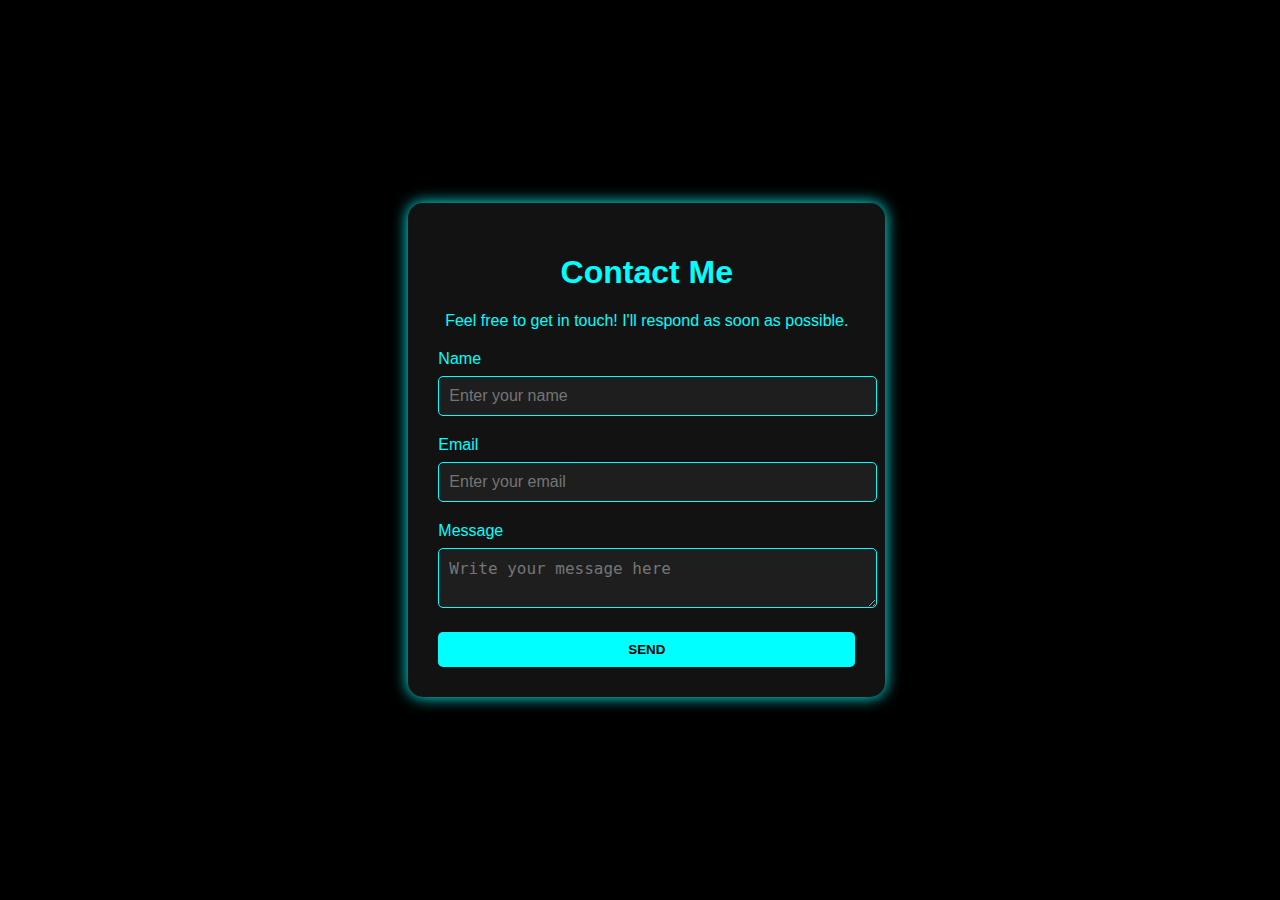
<file: contact.html>
<!DOCTYPE html>
<html lang="en">
<head>
  <meta charset="UTF-8">
  <meta name="viewport" content="width=device-width, initial-scale=1.0">
  <title>Contact Me</title>
  <link rel="stylesheet" href="contact.css">
</head>
<body>
  <section id="contact">
    <div class="container">
      <h1>Contact Me</h1>
      <p class="description">Feel free to get in touch! I'll respond as soon as possible.</p>
      
      <form id="contact-form">
        <label for="name">Name</label>
        <input type="text" id="name" name="name" placeholder="Enter your name" required>

        <label for="email">Email</label>
        <input type="email" id="email" name="email" placeholder="Enter your email" required>

        <label for="message">Message</label>
        <textarea id="message" name="message" placeholder="Write your message here" required></textarea>

        <button type="submit" class="btn">Send</button>
      </form>

      <!-- Section to Display Response from Client -->
      <div id="response-container" class="response-hidden">
        <h2>Thank You!</h2>
        <p id="response-message"></p>
      </div>
    </div>

    <script src="script.js"></script>
  </section>
</body>
</html>
</file>
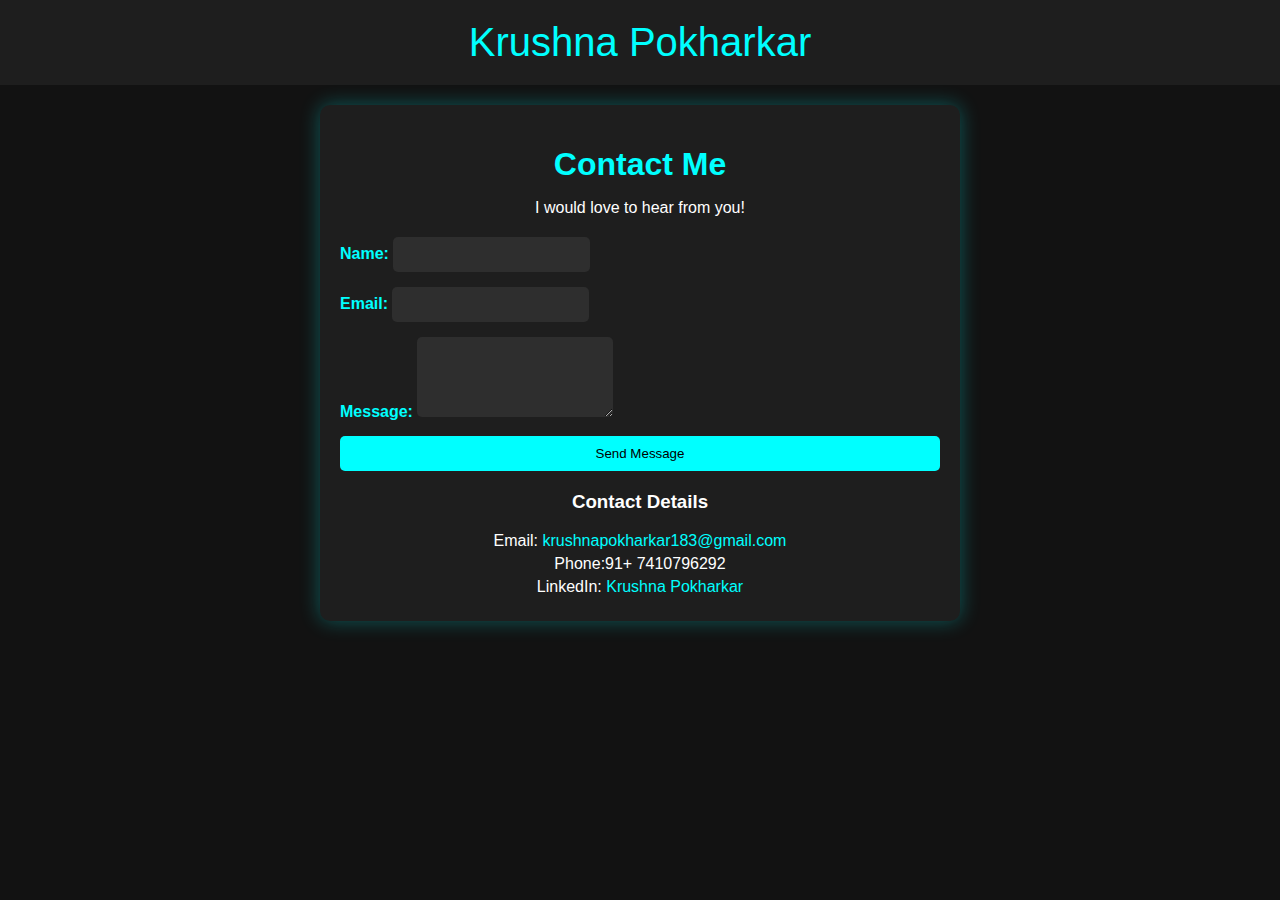
<file: contact1.html>
<!DOCTYPE html>
<html lang="en">
<head>
    <meta charset="UTF-8">
    <meta name="viewport" content="width=device-width, initial-scale=1.0">
    <title>Contact Info</title>
    <link rel="stylesheet" href="contact1.css">
</head>
<body>
    <header>
        <div class="logo">Krushna Pokharkar</div>
    </header>
    <main>
        <section id="contact">
            <h1 class="title">Contact Me</h1>
            <p class="section__text">I would love to hear from you!</p>
            <form class="contact-form">
                <div class="form-group">
                    <label for="name">Name:</label>
                    <input type="text" id="name" required>
                </div>
                <div class="form-group">
                    <label for="email">Email:</label>
                    <input type="email" id="email" required>
                </div>
                <div class="form-group">
                    <label for="message">Message:</label>
                    <textarea id="message" rows="4" required></textarea>
                </div>
                <button type="submit" class="btn" onclick="location.href='krushnapokharkar183@gmail.com'">Send Message</button>

            </form>
            <div class="contact-info">
                <h3>Contact Details</h3>
                <p>Email: <a href="mailto:krushnapokharkar183@gmail.com">krushnapokharkar183@gmail.com</a></p>
                <p>Phone:91+ 7410796292</p>
                <p>LinkedIn: <a href="https://www.linkedin.com/in/krushna-pokharkar-2335352a3?utm_source=share&utm_campaign=share_via&utm_content=profile&utm_medium=android_app" target="_blank">Krushna Pokharkar</a></p>
            </div>
        </section>
    </main>
</body>
</html>
</file>
<file: contact.css>
/* Global Styling */
body {
    background-color: black; /* Dark background */
    color: #00ffff; /* Neon Blue Text */
    font-family: Arial, sans-serif;
    margin: 0;
    padding: 0;
    display: flex;
    justify-content: center;
    align-items: center;
    height: 100vh; /* Center the section vertically */
  }
  
  /* Contact Section Container */
  .container {
    width: 90%;
    max-width: 600px;
    text-align: center;
    background: #121212; /* Slightly lighter black for the form container */
    padding: 30px;
    border-radius: 15px;
    box-shadow: 0 0 15px #00ffff; /* Glow effect */
  }
  
  /* Form Styles */
  form {
    margin-top: 20px;
  }
  
  form label {
    display: block;
    text-align: left;
    margin-bottom: 8px;
    font-size: 1rem;
    color: #00ffff; /* Neon Blue */
  }
  
  form input,
  form textarea {
    width: 100%;
    padding: 10px;
    margin-bottom: 20px;
    background: #1e1e1e; /* Dark gray for the input */
    border: 1px solid #00ffff; /* Neon border */
    border-radius: 5px;
    color: #00ffff; /* Neon blue text */
    font-size: 1rem;
    outline: none; /* Remove focus outline */
    transition: box-shadow 0.3s ease, border-color 0.3s ease;
  }
  
  form input:focus,
  form textarea:focus {
    border: 1px solid #00ffff;
    box-shadow: 0 0 10px #00ffff;
  }
  
  /* Button Styling */
  .btn {
    display: inline-block;
    width: 100%;
    padding: 10px 20px;
    background: #00ffff; /* Neon Blue */
    color: black; /* Dark text */
    font-weight: bold;
    text-transform: uppercase;
    border: none;
    border-radius: 5px;
    cursor: pointer;
    transition: background-color 0.3s ease, box-shadow 0.3s ease;
  }
  
  .btn:hover {
    background: black;
    color: #00ffff;
    box-shadow: 0 0 10px #00ffff, 0 0 20px #00ffff; /* Glow hover effect */
  }
  
  /* Response Container Styles */
  #response-container {
    margin-top: 20px;
    padding: 20px;
    border: 1px solid #00ffff;
    border-radius: 10px;
    display: none; /* Hidden by default */
  }
  
  .response-hidden {
    display: none; /* Dynamically added class to hide response */
  }
  
  .response-visible {
    display: block;
    color: #00ffff; /* Neon Blue Text */
  }
</file>
<file: contact1.css>
body {
    font-family: Arial, sans-serif;
    background-color: #121212; /* Dark background */
    color: white; /* Default text color */
    margin: 0;
    padding: 0;
}

header {
    text-align: center;
    padding: 20px;
    background-color: #1e1e1e; /* Slightly lighter for header */
}

.logo {
    font-size: 2.5rem;
    color: #00ffff; /* Neon blue logo color */
}

main {
    padding: 20px;
    display: flex;
    justify-content: center;
    align-items: center;
}

#contact {
    max-width: 600px;
    width: 100%;
    background-color: #1e1e1e; /* Card color */
    padding: 20px;
    border-radius: 10px; /* Rounded corners */
    box-shadow: 0 0 20px rgba(0, 255, 255, 0.3); /* Glow effect */
}

.title {
    font-size: 2rem;
    color: #00ffff; /* Neon blue for titles */
    text-align: center;
    margin-bottom: 10px;
}

.section__text {
    text-align: center;
    margin-bottom: 20px;
}

.contact-form {
    display: flex;
    flex-direction: column;
}

.form-group {
    margin-bottom: 15px;
}

label {
    font-weight: bold;
    color: #00ffff; /* Neon blue for labels */
}

input[type="text"],
input[type="email"],
textarea {
    border: none;
    border-radius: 5px;
    padding: 10px;
    background-color: #2e2e2e; /* Dark input fields */
    color: white;
    transition: border-color 0.3s ease;
}

input[type="text"]:focus,
input[type="email"]:focus,
textarea:focus {
    outline: none;
    border: 2px solid #00ffff; /* Neon blue focus effect */
}

.btn {
    background-color: #00ffff; /* Neon blue button background */
    color: black; /* Text color */
    padding: 10px;
    border: none;
    border-radius: 5px;
    cursor: pointer;
    transition: background-color 0.3s ease, box-shadow 0.3s ease; /* Transition effects */
}

.btn:hover {
    background-color: #00ced1; /* Lighter blue on hover */
    box-shadow: 0 0 10px rgba(0, 255, 255, 0.5); /* Glow effect on hover */
}

.contact-info {
    margin-top: 20px;
    text-align: center;
}

.contact-info p {
    margin: 5px 0;
}

.contact-info a {
    color: #00ffff; /* Neon blue for links */
    text-decoration: none;
}
</file>
